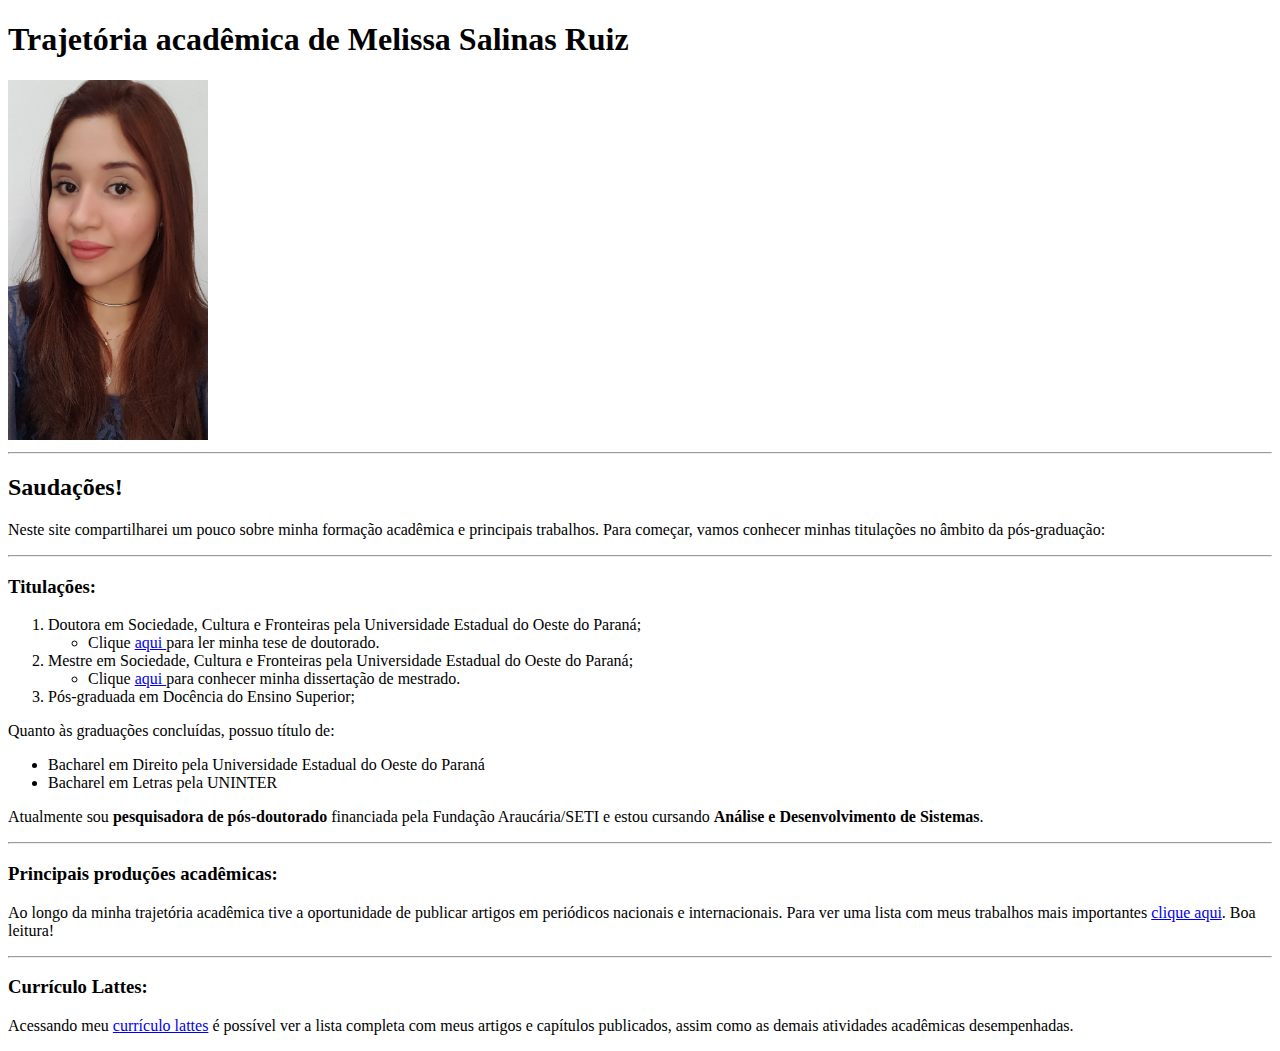
<file: index.html>
<!DOCTYPE html>
<html lang="pt-br">
    <head>
        <meta charset="UTF-8">
        <title>Trajetória acadêmica de Melissa Salinas Ruiz</title>
    </head>
    <body>
    <h1>Trajetória acadêmica de Melissa Salinas Ruiz</h1> <img src="./1.jpg" width="200">
    <hr />
    <h2>Saudações!</h2>
    <p>Neste site compartilharei um pouco sobre minha formação acadêmica e principais trabalhos. Para começar, vamos conhecer minhas titulações no âmbito da pós-graduação:</p>
   <hr />
    <h3>Titulações:</h3>
    <ol>
        <li>Doutora em Sociedade, Cultura e Fronteiras pela Universidade Estadual do Oeste do Paraná;
            <ul>
                <li>Clique <a href="https://tede.unioeste.br/handle/tede/6020"> aqui </a> para ler minha tese de doutorado.</li>
            </ul>
        </li>
        <li>Mestre em Sociedade, Cultura e Fronteiras pela Universidade Estadual do Oeste do Paraná;
            <ul>
                <li>Clique <a href="https://tede.unioeste.br/handle/tede/3651">aqui </a> para conhecer minha dissertação de mestrado.</li>
            </ul>
        </li>
        <li>Pós-graduada em Docência do Ensino Superior;</li>
    </ol>
    <p>Quanto às graduações concluídas, possuo título de:</p>
    <ul>
        <li>Bacharel em Direito pela Universidade Estadual do Oeste do Paraná</li>
        <li>Bacharel em Letras pela UNINTER</li>
    </ul>
    <p>Atualmente sou <b>pesquisadora de pós-doutorado</b> financiada pela Fundação Araucária/SETI e estou cursando <b>Análise e Desenvolvimento de Sistemas</b>.</p>
    <hr />
    <h3>Principais produções acadêmicas:</h3>
    <p>Ao longo da minha trajetória acadêmica tive a oportunidade de publicar artigos em periódicos nacionais e internacionais. Para ver uma lista com meus trabalhos mais importantes <a href="./papers.html">clique aqui</a>. Boa leitura!</p>
    <hr />
<h3>Currículo Lattes:</h3>
<p>Acessando meu <a href="http://lattes.cnpq.br/2278057839277779">currículo lattes</a> é possível ver a lista completa com meus artigos e capítulos publicados, assim como as demais atividades acadêmicas desempenhadas.</p>    
</body>
</html>
</file>
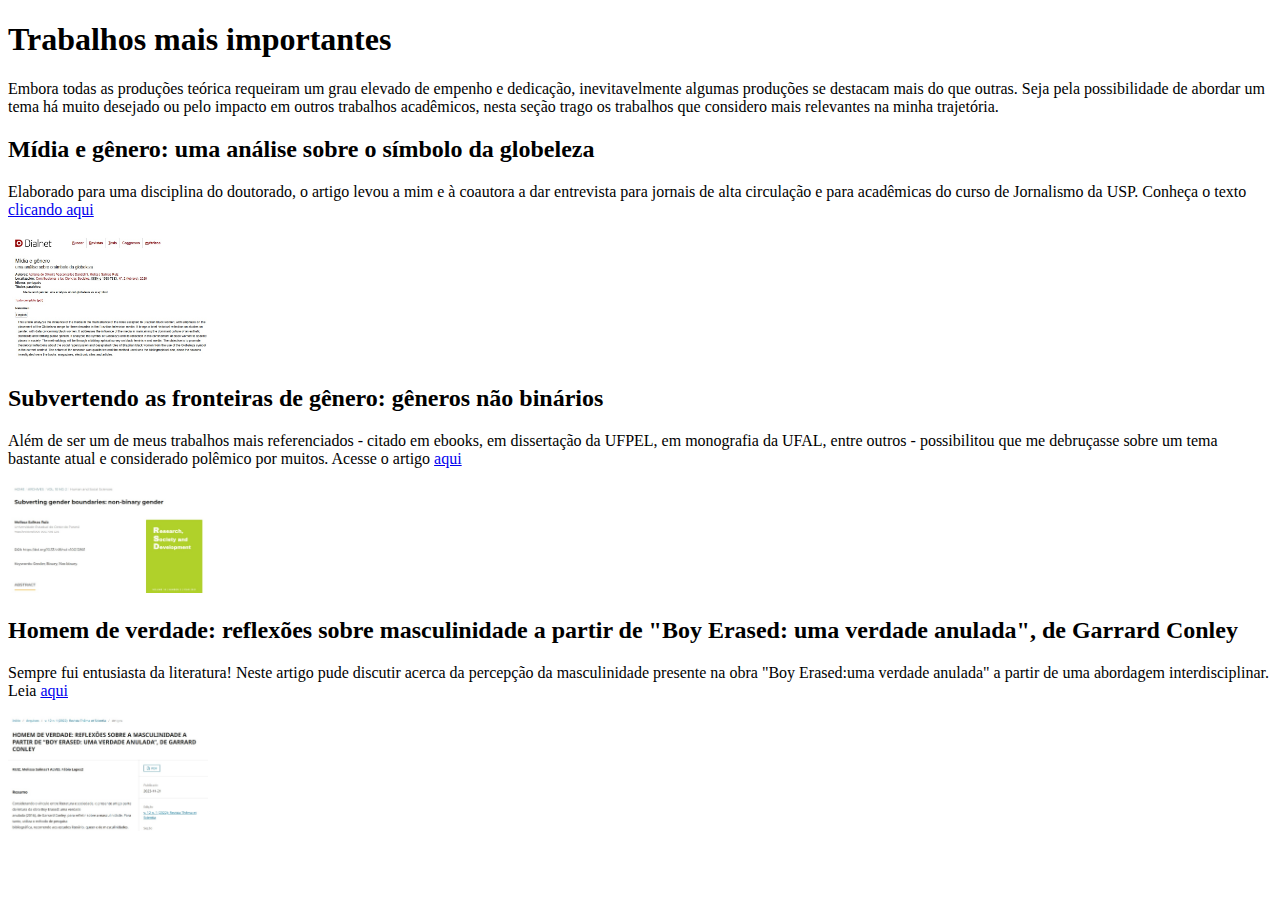
<file: papers.html>
<!DOCTYPE html>
<html lang="pt-br">
    <head>
        <meta charset="UTF-8">
        <title>Principais produções</title>
    </head>
    <body>
        <h1>
            Trabalhos mais importantes
        </h1>
        <p>Embora todas as produções teórica requeiram um grau elevado de empenho e dedicação, inevitavelmente algumas produções se destacam mais do que outras. Seja pela possibilidade de abordar um tema há muito desejado ou pelo impacto em outros trabalhos acadêmicos, nesta seção trago os trabalhos que considero mais relevantes na minha trajetória.</p>
         
    <h2>
        Mídia e gênero: uma análise sobre o símbolo da globeleza
    </h2>
    <p>Elaborado para uma disciplina do doutorado, o artigo levou a mim e à coautora a dar entrevista para jornais de alta circulação e para acadêmicas do curso de Jornalismo da USP. Conheça o texto <a href="https://dialnet.unirioja.es/servlet/articulo?codigo=7762250">clicando aqui </a></p>
    <img src="./globeleza.jpg" width="200" alt="página onde se encontra o artigo">
    <h2>
        Subvertendo as fronteiras de gênero: gêneros não binários
    </h2>
    <p>Além de ser um de meus trabalhos mais referenciados - citado em ebooks, em dissertação da UFPEL, em monografia da UFAL, entre outros - possibilitou que me debruçasse sobre um tema bastante atual e considerado polêmico por muitos. Acesse o artigo <a href="https://rsdjournal.org/index.php/rsd/article/view/12801">aqui</a></p>
    <img src="./subv.jpg" alt="página do trabalho" width="200">
    <h2>
        Homem de verdade: reflexões sobre masculinidade a partir de "Boy Erased: uma verdade anulada", de Garrard Conley
    </h2>
    <p>Sempre fui entusiasta da literatura! Neste artigo pude discutir acerca da percepção da masculinidade presente na obra "Boy Erased:uma verdade anulada" a partir de uma abordagem interdisciplinar. Leia <a href="https://themaetscientia.fag.edu.br/index.php/RTES/article/download/1492/1400">aqui</a></p>
    <img src="./homem de verdade.jpg" alt="página do trabalho" width="200">
    </body>
</html>
</file>
